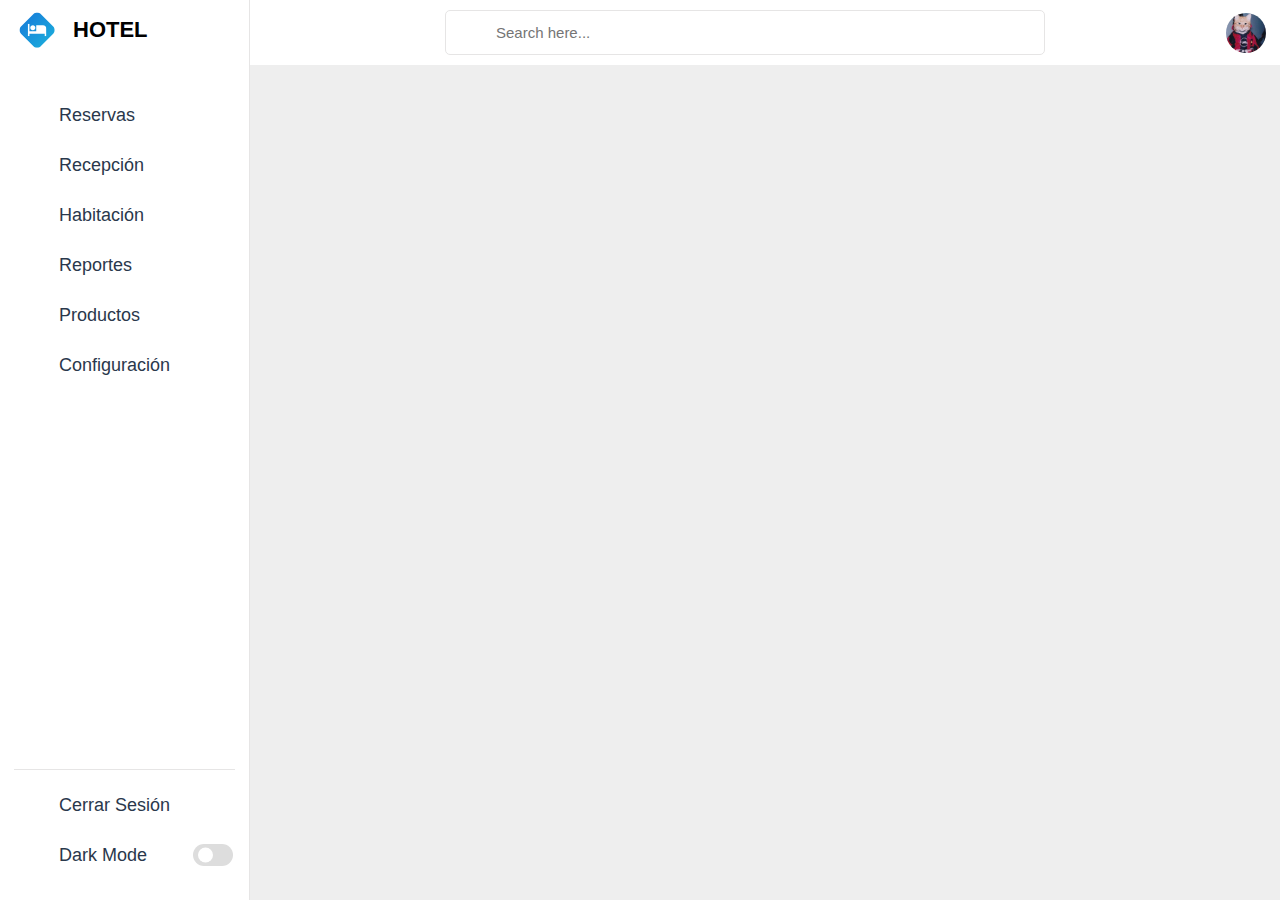
<file: inicio.html>
<!DOCTYPE html>
<html lang="es">
<head>
    <meta charset="UTF-8">
    <meta http-equiv="X-UA-Compatible" content="IE=edge">
    <meta name="viewport" content="width=device-width, initial-scale=1.0">
    
    <!----======== CSS ======== -->
    <link rel="stylesheet" href="CSS/style.css">
     
    <!----===== Iconscout CSS ===== -->
    <link rel="stylesheet" href="https://unicons.iconscout.com/release/v4.0.0/css/line.css">
    <link href="./IMG/logo.svg" rel="icon">
    <title>HOTEL</title> 
</head>
<body>
    <nav>
        <div class="logo-name">
            <div class="logo-image">
                <img src="./IMG/logo.svg" alt="">
            </div>

            <span class="logo_name">HOTEL</span>
        </div>

        <div class="menu-items">
            <ul class="nav-links">
                <li><a href="#">
                    <i class="uil uil-calendar-alt"></i>
                    <span class="link-name">Reservas</span>
                </a></li>
                <li><a href="#">
                    <i class="uil uil-clipboard-notes"></i>
                    <span class="link-name">Recepción</span>
                </a></li>
                <li><a href="#">
                    <i class="uil uil-bed"></i>
                    <span class="link-name">Habitación</span>
                </a></li>
                <li><a href="#">
                    <i class="uil uil-file-graph"></i>
                    <span class="link-name">Reportes</span>
                </a></li>
                <li><a href="#">
                    <i class="uil uil-coffee"></i>
                    <span class="link-name">Productos</span>
                </a></li>
                <li><a href="configuracion.html">
                    <i class="uil uil-setting"></i>
                    <span class="link-name">Configuración</span>
                </a></li>
            </ul>
            
            <ul class="logout-mode">
                <li><a href="index.html">
                    <i class="uil uil-signout"></i>
                    <span class="link-name">Cerrar Sesión</span>
                </a></li>

               <li class="mode">
                    <a href="#">
                        <i class="uil uil-moon"></i>
                    <span class="link-name">Dark Mode</span>
                </a> 
        
                <div class="mode-toggle">
                 <span class="switch"></span>
                </div>
            </li>
        
            </ul>
        </div>
    </nav>

    <section class="dashboard">
        <div class="top">
            <i class="uil uil-bars sidebar-toggle"></i>

            <div class="search-box">
                <i class="uil uil-search"></i>
                <input type="text" placeholder="Search here...">
            </div>
            
            <img src="./IMG/user.jpg" alt="">
        </div>

       

        </div>
    </section>

    <script src="./JS/scripts.js"></script>
</body>
</html>
</file>
<file: CSS/style.css>
@import url('https://fonts.googleapis.com/css2?family=Quicksand&family=Roboto+Condensed:wght@300&display=swap');
*{
    margin: 0;
    padding: 0;
    box-sizing: border-box;
    font-family: 'Poppins', sans-serif;
}



:root{
    /* ===== Colors ===== */
    --primary-color: #ffffff;
    --panel-color: rgb(255, 255, 255);
    --text-color: #000;
    --black-light-color: #2A384C;
    --border-color: #e6e5e5;
    --toggle-color: #DDD;
    --box1-color: #4DA3FF;
    --box2-color: #FFE6AC;
    --box3-color: #E7D1FC;
    --title-icon-color: #fff;
    
    /* ====== Transition ====== */
    --tran-05: all 0.5s ease;
    --tran-03: all 0.3s ease;
    --tran-03: all 0.2s ease;
}

body{
    min-height: 100vh;
    background-color: var(--primary-color);
}
body.dark{
    --primary-color: #3A3B3C;
    --panel-color: #242526;
    --text-color: #CCC;
    --black-light-color: #CCC;
    --border-color: #4D4C4C;
    --toggle-color: #FFF;
    --box1-color: #3A3B3C;
    --box2-color: #3A3B3C;
    --box3-color: #3A3B3C;
    --title-icon-color: #CCC;
}
/* === Custom Scroll Bar CSS === */
::-webkit-scrollbar {
    width: 8px;
}
::-webkit-scrollbar-track {
    background: #f1f1f1;
}
::-webkit-scrollbar-thumb {
    background: var(--primary-color);
    border-radius: 12px;
    transition: all 0.3s ease;
}

::-webkit-scrollbar-thumb:hover {
    background: #0b3cc1;
}

body.dark::-webkit-scrollbar-thumb:hover,
body.dark .activity-data::-webkit-scrollbar-thumb:hover{
    background: #3A3B3C;
}

nav{
    position: fixed;
    top: 0;
    left: 0;
    height: 100%;
    width: 250px;
    padding: 10px 14px;
    background-color: var(--panel-color);
    border-right: 1px solid var(--border-color);
    transition: var(--tran-05);
}
nav.close{
    width: 73px;
}
nav .logo-name{
    display: flex;
    align-items: center;
}
nav .logo-image{
    display: flex;
    justify-content: center;
    min-width: 45px;
}
nav .logo-image img{
    width: 40px;
    object-fit: cover;
    border-radius: 50%;
}

nav .logo-name .logo_name{
    font-size: 22px;
    font-weight: 600;
    color: var(--text-color);
    margin-left: 14px;
    transition: var(--tran-05);
}
nav.close .logo_name{
    opacity: 0;
    pointer-events: none;
}
nav .menu-items{
    margin-top: 40px;
    height: calc(100% - 90px);
    display: flex;
    flex-direction: column;
    justify-content: space-between;
}
.menu-items li{
    list-style: none;
}
.menu-items li a{
    display: flex;
    align-items: center;
    height: 50px;
    text-decoration: none;
    position: relative;
}
.nav-links li a:hover:before{
    content: "";
    position: absolute;
    left: -7px;
    height: 5px;
    width: 5px;
    border-radius: 50%;
    background-color: var(--primary-color);
}
body.dark li a:hover:before{
    background-color: var(--text-color);
}
.menu-items li a i{
    font-size: 24px;
    min-width: 45px;
    height: 100%;
    display: flex;
    align-items: center;
    justify-content: center;
    color: var(--black-light-color);
}
.menu-items li a .link-name{
    font-size: 18px;
    font-weight: 400;
    color: var(--black-light-color);    
    transition: var(--tran-05);
}
nav.close li a .link-name{
    opacity: 0;
    pointer-events: none;
}
.nav-links li a:hover i,
.nav-links li a:hover .link-name{
    color: var(--primary-color);
}
body.dark .nav-links li a:hover i,
body.dark .nav-links li a:hover .link-name{
    color: var(--text-color);
}
.menu-items .logout-mode{
    padding-top: 10px;
    border-top: 1px solid var(--border-color);
}
.menu-items .mode{
    display: flex;
    align-items: center;
    white-space: nowrap;
}
.menu-items .mode-toggle{
    position: absolute;
    right: 14px;
    height: 50px;
    min-width: 45px;
    display: flex;
    align-items: center;
    justify-content: center;
    cursor: pointer;
}
.mode-toggle .switch{
    position: relative;
    display: inline-block;
    height: 22px;
    width: 40px;
    border-radius: 25px;
    background-color: var(--toggle-color);
}
.switch:before{
    content: "";
    position: absolute;
    left: 5px;
    top: 50%;
    transform: translateY(-50%);
    height: 15px;
    width: 15px;
    background-color: var(--panel-color);
    border-radius: 50%;
    transition: var(--tran-03);
}
body.dark .switch:before{
    left: 20px;
}

.dashboard{
    position: relative;
    left: 250px;
    background-color: rgb(238, 238, 238);
    min-height: 100vh;
    width: calc(100% - 250px);
    padding: 10px 14px;
    transition: var(--tran-05);
}
nav.close ~ .dashboard{
    left: 73px;
    width: calc(100% - 73px);
}
.dashboard .top{
    position: fixed;
    top: 0;
    left: 250px;
    display: flex;
    width: calc(100% - 250px);
    justify-content: space-between;
    align-items: center;
    padding: 10px 14px;
    background-color: var(--panel-color);
    transition: var(--tran-05);
    z-index: 10;
}
nav.close ~ .dashboard .top{
    left: 73px;
    width: calc(100% - 73px);
}
.dashboard .top .sidebar-toggle{
    font-size: 26px;
    color: var(--text-color);
    cursor: pointer;
}
.dashboard .top .search-box{
    position: relative;
    height: 45px;
    max-width: 600px;
    width: 100%;
    margin: 0 30px;
}
.top .search-box input{
    position: absolute;
    border: 1px solid var(--border-color);
    background-color: var(--panel-color);
    padding: 0 25px 0 50px;
    border-radius: 5px;
    height: 100%;
    width: 100%;
    color: var(--text-color);
    font-size: 15px;
    font-weight: 400;
    outline: none;
}
.top .search-box i{
    position: absolute;
    left: 15px;
    font-size: 22px;
    z-index: 10;
    top: 50%;
    transform: translateY(-50%);
    color: var(--black-light-color);
}
.top img{
    width: 40px;
    border-radius: 50%;
}
.dashboard .dash-content{
    padding-top: 50px;
}
.dash-content .title{
    display: flex;
    align-items: center;
    margin: 60px 0 30px 0;
}
.dash-content .title i{
    position: relative;
    height: 35px;
    width: 35px;
    background-color: var(--primary-color);
    border-radius: 6px;
    color: var(--title-icon-color);
    display: flex;
    align-items: center;
    justify-content: center;
    font-size: 24px;
}
.dash-content .title .text{
    font-size: 24px;
    font-weight: 500;
    color: var(--text-color);
    margin-left: 10px;
}
.dash-content .boxes{
    display: flex;
    align-items: center;
    justify-content: space-between;
    flex-wrap: wrap;
}
.dash-content .boxes .box{
    display: flex;
    flex-direction: column;
    align-items: center;
    border-radius: 12px;
    width: calc(100% / 3 - 15px);
    padding: 15px 20px;
    background-color: var(--box1-color);
    transition: var(--tran-05);
}
.boxes .box i{
    font-size: 35px;
    color: var(--text-color);
}
.boxes .box .text{
    white-space: nowrap;
    font-size: 18px;
    font-weight: 500;
    color: var(--text-color);
}
.boxes .box .number{
    font-size: 40px;
    font-weight: 500;
    color: var(--text-color);
}
.boxes .box.box2{
    background-color: var(--box2-color);
}
.boxes .box.box3{
    background-color: var(--box3-color);
}
.dash-content .activity .activity-data{
    display: flex;
    justify-content: space-between;
    align-items: center;
    width: 100%;
}
.activity .activity-data{
    display: flex;
}
.activity-data .data{
    display: flex;
    flex-direction: column;
    margin: 0 15px;
}
.activity-data .data-title{
    font-size: 20px;
    font-weight: 500;
    color: var(--text-color);
}
.activity-data .data .data-list{
    font-size: 18px;
    font-weight: 400;
    margin-top: 20px;
    white-space: nowrap;
    color: var(--text-color);
}

@media (max-width: 1000px) {
    nav{
        width: 73px;
    }
    nav.close{
        width: 250px;
    }
    nav .logo_name{
        opacity: 0;
        pointer-events: none;
    }
    nav.close .logo_name{
        opacity: 1;
        pointer-events: auto;
    }
    nav li a .link-name{
        opacity: 0;
        pointer-events: none;
    }
    nav.close li a .link-name{
        opacity: 1;
        pointer-events: auto;
    }
    nav ~ .dashboard{
        left: 73px;
        width: calc(100% - 73px);
    }
    nav.close ~ .dashboard{
        left: 250px;
        width: calc(100% - 250px);
    }
    nav ~ .dashboard .top{
        left: 73px;
        width: calc(100% - 73px);
    }
    nav.close ~ .dashboard .top{
        left: 250px;
        width: calc(100% - 250px);
    }
    .activity .activity-data{
        overflow-X: scroll;
    }
}

@media (max-width: 780px) {
    .dash-content .boxes .box{
        width: calc(100% / 2 - 15px);
        margin-top: 15px;
    }
}
@media (max-width: 560px) {
    .dash-content .boxes .box{
        width: 100% ;
    }
}
@media (max-width: 400px) {
    nav{
        width: 0px;
    }
    nav.close{
        width: 73px;
    }
    nav .logo_name{
        opacity: 0;
        pointer-events: none;
    }
    nav.close .logo_name{
        opacity: 0;
        pointer-events: none;
    }
    nav li a .link-name{
        opacity: 0;
        pointer-events: none;
    }
    nav.close li a .link-name{
        opacity: 0;
        pointer-events: none;
    }
    nav ~ .dashboard{
        left: 0;
        width: 100%;
    }
    nav.close ~ .dashboard{
        left: 73px;
        width: calc(100% - 73px);
    }
    nav ~ .dashboard .top{
        left: 0;
        width: 100%;
    }
    nav.close ~ .dashboard .top{
        left: 0;
        width: 100%;
    }
}
</file>
